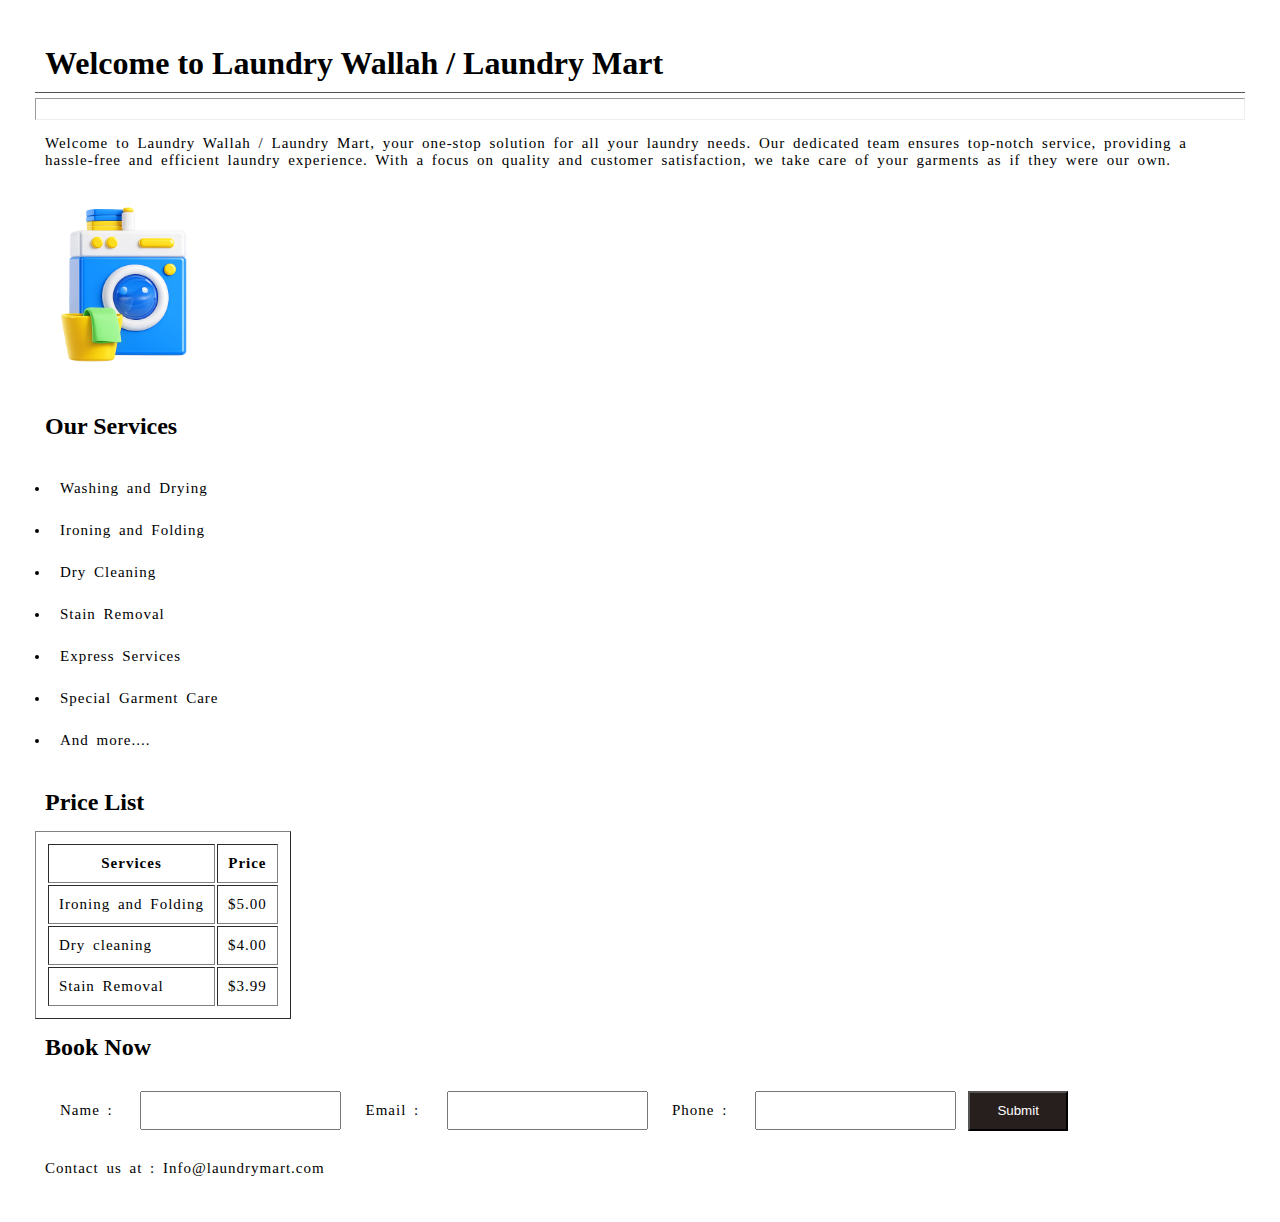
<file: index.html>
<!DOCTYPE html>
<html lang="en">
<head>
    <meta charset="UTF-8">
    <meta name="viewport" content="width=device-width, initial-scale=1.0">
    <title>laundry Wallah</title>
    <link rel="stylesheet" href="style.css">
</head>
<body>
    <h1>Welcome to Laundry Wallah / Laundry Mart</h1>
    <hr>
    <p>Welcome to Laundry Wallah / Laundry Mart, your one-stop solution for all your laundry needs.
        Our dedicated team ensures top-notch service, providing a hassle-free and efficient laundry
        experience. With a focus on quality and customer satisfaction, we take care of your garments
        as if they were our own.</p>
        <img src="home.png" alt="Laundry Service Image" width="200">
        <h2>Our Services</h2>
        <ul>
            <li>Washing and Drying</li>
            <li>Ironing and Folding</li>
            <li>Dry Cleaning</li>
            <li>Stain Removal</li>
            <li>Express Services</li>
            <li>Special Garment Care</li>
            <li>And more....</li>
        </ul>
        <h2>Price List</h2>
        <table border="1" cellpadding="5">
            <tr>
                <th>Services</th>
                <th>Price</th>
            </tr>
            <tr>
                <td>Ironing and Folding</td>
                <td>$5.00</td>
            </tr>
             <tr>
                <td>Dry cleaning</td>
                <td>$4.00</td>
            </tr>
            <tr>
                <td>Stain Removal</td>
                <td>$3.99</td>
            </tr>
        </table>
        <h2>Book Now</h2>
        <form>
            <label for="name">Name : </label>
            <input type="text" name="name" required>
            <label>Email : </label>
            <input type="text" name="email" required>
            <label>Phone : </label>
            <input type="tel" name="phone" required>
            <button type="submit" value="submit">Submit</button>
        </form>
        <p>Contact us at : Info@laundrymart.com</p>
</body>
</html>
</file>
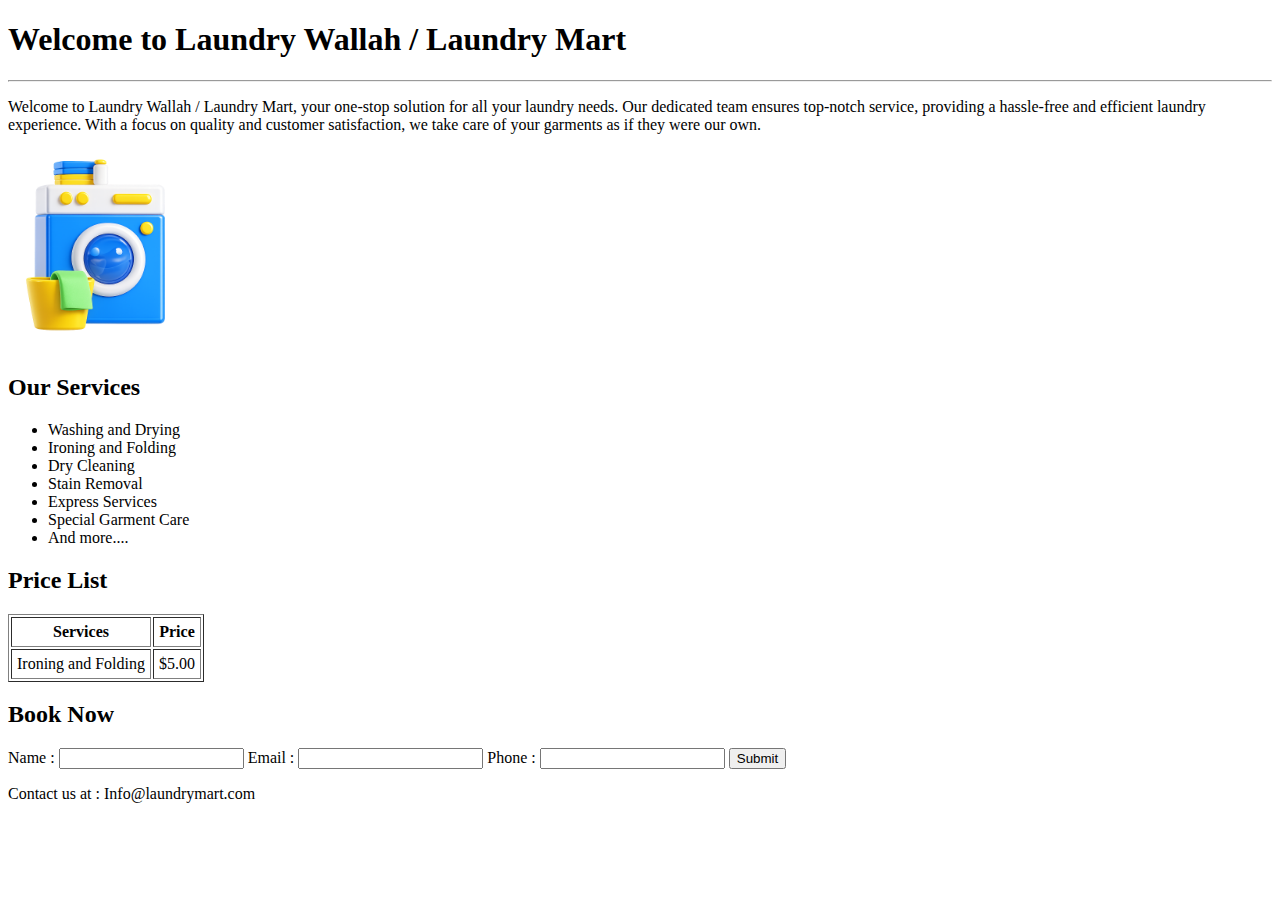
<file: only.html>
<!DOCTYPE html>
<html lang="en">
<head>
    <meta charset="UTF-8">
    <meta name="viewport" content="width=device-width, initial-scale=1.0">
    <title>laundry Wallah</title>
</head>
<body>
    <h1>Welcome to Laundry Wallah / Laundry Mart</h1>
    <hr>
    <p>Welcome to Laundry Wallah / Laundry Mart, your one-stop solution for all your laundry needs.
        Our dedicated team ensures top-notch service, providing a hassle-free and efficient laundry
        experience. With a focus on quality and customer satisfaction, we take care of your garments
        as if they were our own.</p>
        <img src="home.png" alt="Laundry Service Image" width="200">
        <h2>Our Services</h2>
        <ul>
            <li>Washing and Drying</li>
            <li>Ironing and Folding</li>
            <li>Dry Cleaning</li>
            <li>Stain Removal</li>
            <li>Express Services</li>
            <li>Special Garment Care</li>
            <li>And more....</li>
        </ul>
        <h2>Price List</h2>
        <table border="1" cellpadding="5">
            <tr>
                <th>Services</th>
                <th>Price</th>
            </tr>
            <tr>
                <td>Ironing and Folding</td>
                <td>$5.00</td>
            </tr>
        </table>
        <h2>Book Now</h2>
        <form>
            <label for="name">Name : </label>
            <input type="text" name="name">
            <label>Email : </label>
            <input type="text" name="email">
            <label>Phone : </label>
            <input type="tel" name="phone">
            <button type="submit" value="submit">Submit</button>
        </form>
        <p>Contact us at : Info@laundrymart.com</p>
</body>
</html>
</file>
<file: style.css>
*{
  margin:5px;
  padding:10px;
  box-sizing:border-box;
}
h1{
  font-family:  Century Schoolbook;
  
  border-bottom: 1px solid #555;
}
p,li,tr,label{
  font-family: Rockwell;
  font-weight: 100;
  font-size: 15px;
  letter-spacing: 1px;
  word-spacing: 3px;

}
.main{
  padding: 10px;
  display: flex;
  flex-direction: column;
  gap:15px;
}
input{
  margin:5px;
}

button{
  margin: 3px;
  height: 40px;
  width: 100px;
  background-color: rgb(39, 30, 30);
  color: white;
}
</file>
